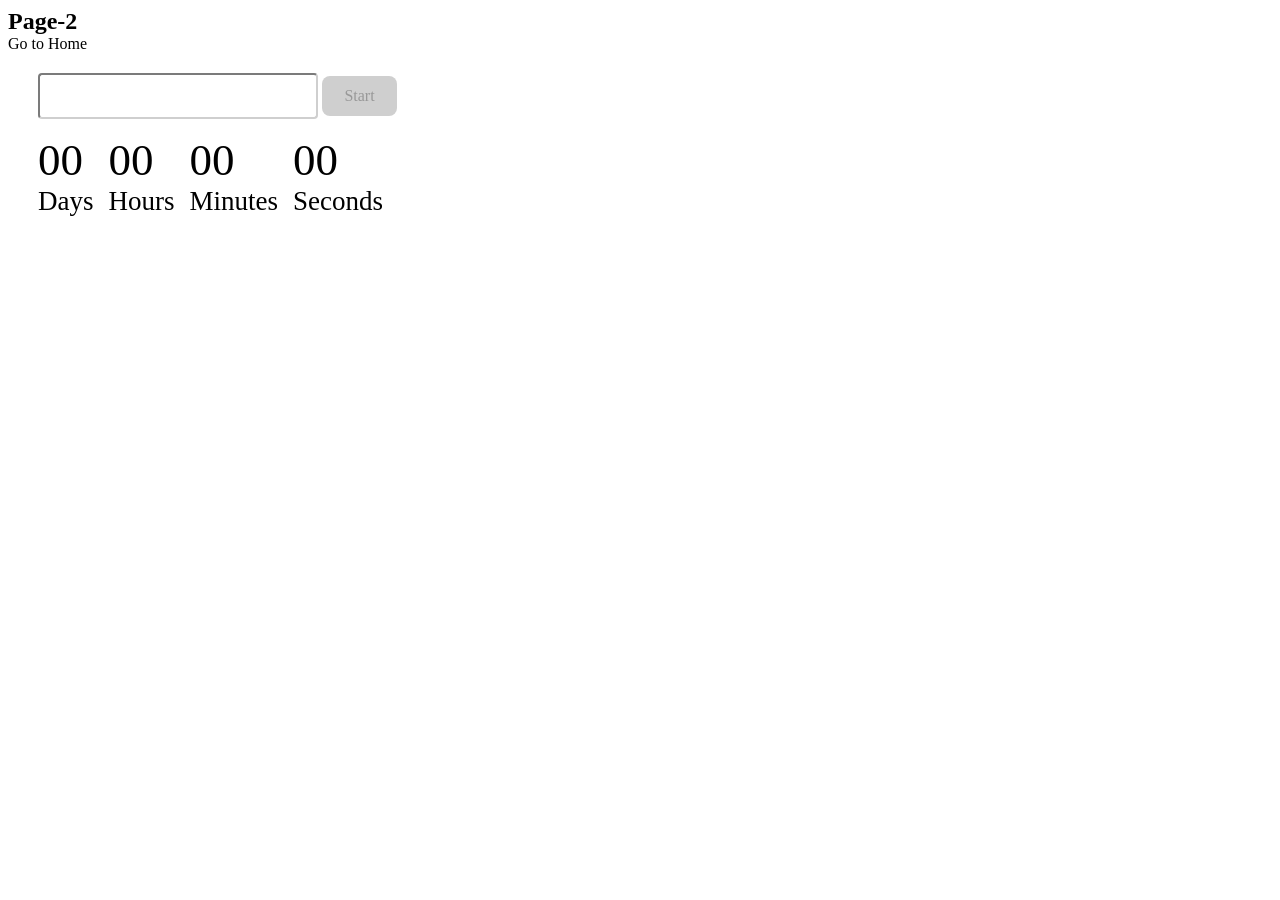
<file: src/1-timer.html>
<!DOCTYPE html>
<html lang="en">
  <head>
    <meta charset="UTF-8" />
    <meta http-equiv="X-UA-Compatible" content="IE=edge" />
    <meta name="viewport" content="width=device-width, initial-scale=1.0" />
    <title>Timer</title>
    
    <link rel="stylesheet" href="./css/styles.css" />
  </head>
  <body>
    <section>
      <h1>Page-2</h1>
      <a href="./index.html">Go to Home</a>
    </section>
    
    
      <input type="text" id="datetime-picker" />
      <button type="button" data-start>Start</button>
   
        <div class="timer">
          <div class="field">
            <span class="value" data-days>00</span>
            <span class="label">Days</span>
          </div>
          <div class="field">
            <span class="value" data-hours>00</span>
            <span class="label">Hours</span>
          </div>
          <div class="field">
            <span class="value" data-minutes>00</span>
            <span class="label">Minutes</span>
          </div>
          <div class="field">
            <span class="value" data-seconds>00</span>
            <span class="label">Seconds</span>
          </div>
        </div>
   
    <script src="./js/1-timer.js" type="module"></script>
  </body>
</html>


<!-- <!DOCTYPE html>
<html lang="uk">
<head>
    <meta charset="UTF-8">
    <meta name="viewport" content="width=device-width, initial-scale=1.0">
    <link rel="stylesheet" href="https://cdn.jsdelivr.net/npm/flatpickr/dist/flatpickr.min.css">
    <title>Flatpickr Example</title>
</head>
<body>

<input type="text" id="datetime-picker" />

<script type="module">
    import flatpickr from "flatpickr";
    import "flatpickr/dist/flatpickr.min.css";

    console.log("Flatpickr initialized");
    flatpickr("#datetime-picker", {
        enableTime: true,
        dateFormat: "Y-m-d H:i",
    });
</script>

</body>
</html> -->
</file>
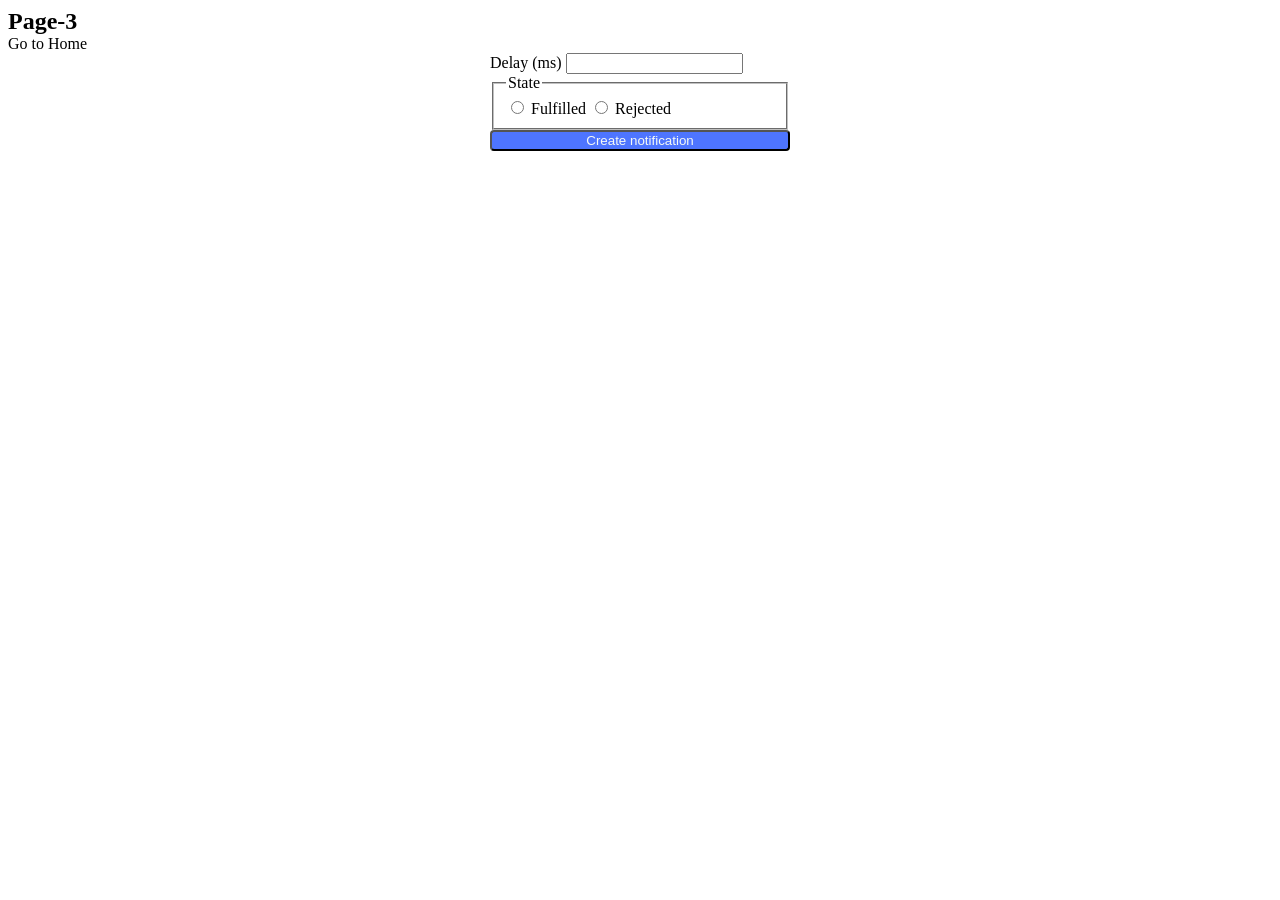
<file: src/2-snackbar.html>
<!DOCTYPE html>
<html lang="en">
  <head>
    <meta charset="UTF-8" />
    <meta http-equiv="X-UA-Compatible" content="IE=edge" />
    <meta name="viewport" content="width=device-width, initial-scale=1.0" />
    <title>Snackbar</title>
    <link rel="stylesheet" href="./css/styles.css" />
  </head>
  <body>
    <section>
      <h1>Page-3</h1>
      <a href="./index.html">Go to Home</a>
    </section>
    <form class="form">
      <label>
        Delay (ms)
        <input type="number" name="delay" required />
      </label>
    
      <fieldset>
        <legend>State</legend>
        <label>
          <input type="radio" name="state" value="fulfilled" required />
          Fulfilled
        </label>
        <label>
          <input type="radio" name="state" value="rejected" required />
          Rejected
        </label>
      </fieldset>
    
      <button type="submit">Create notification</button>
    </form>
    
    <script src="./js/2-snackbar.js" type="module"></script>
  </body>
</html>
</file>
<file: src/css/styles.css>
/**
  |============================
  | include css partials with
  | default @import url()
  |============================
*/
/* Common styles */
@import url('./reset.css');
@import url('./timer.css');
@import url('./snackbar.css');
</file>
